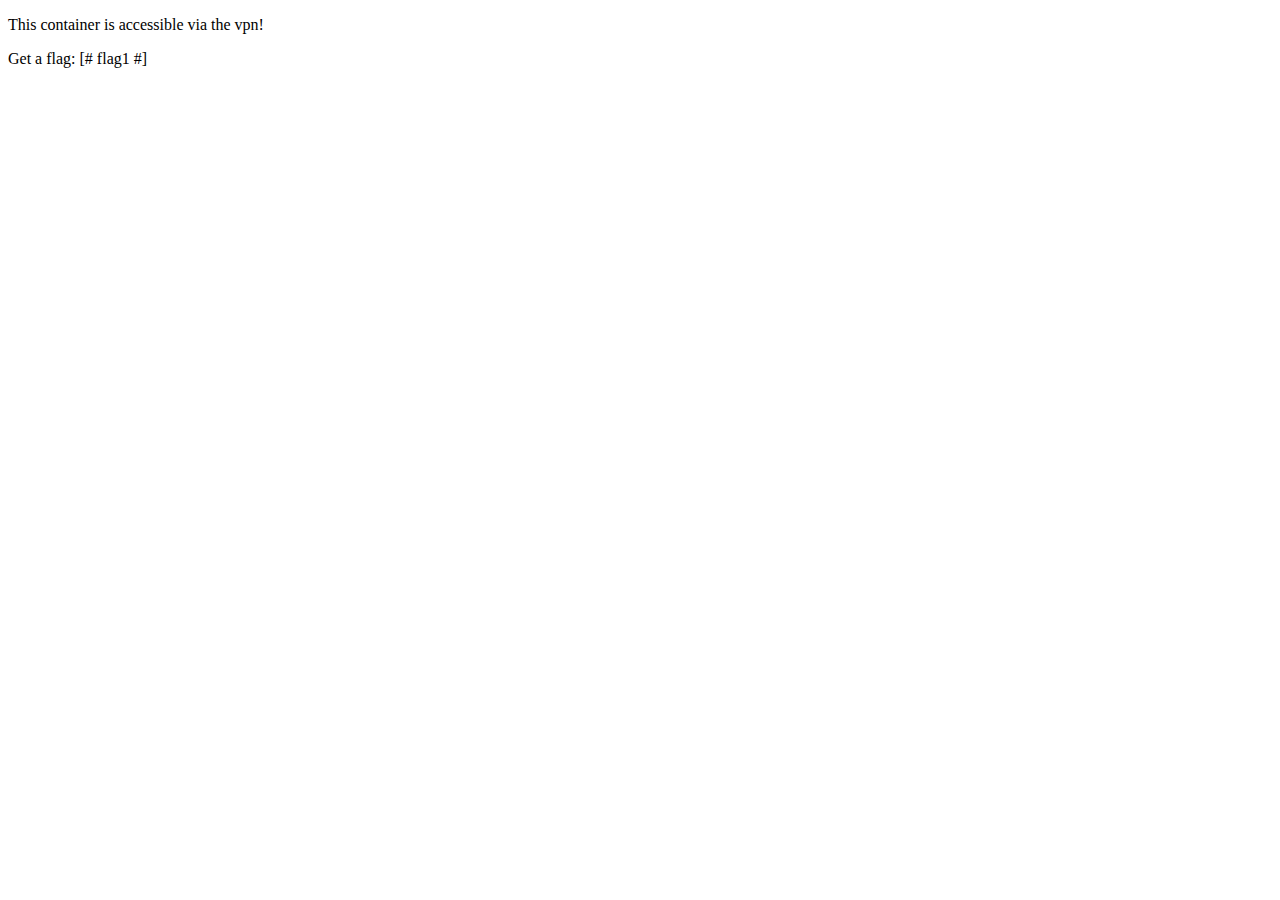
<file: code/containers/apache/public-html/index.html>
<!DOCTYPE html>
<html>
    <head>
        <title>Hello World</title>
    </head>
    <body>
        <p>This container is accessible via the vpn! </p>
        <p>Get a flag: <span>[# flag1 #]</span></p>
    </body>
</html>
</file>
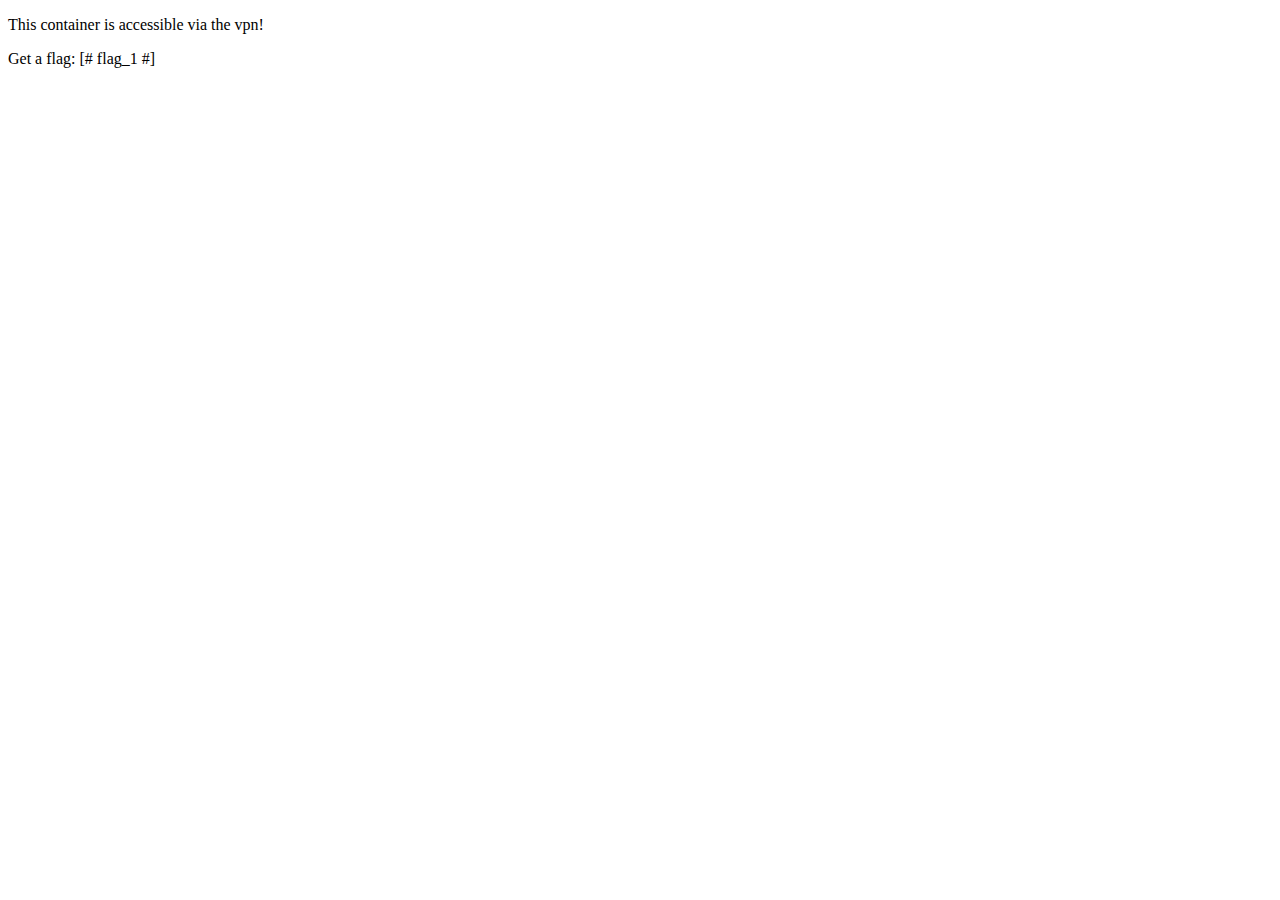
<file: code/containers/apache_tutorial/public-html/index.html>
<!DOCTYPE html>
<html>
    <head>
        <title>Hello World</title>
    </head>
    <body>
        <p>This container is accessible via the vpn! </p>
        <p>Get a flag: <span>[# flag_1 #]</span></p>
    </body>
</html>
</file>
